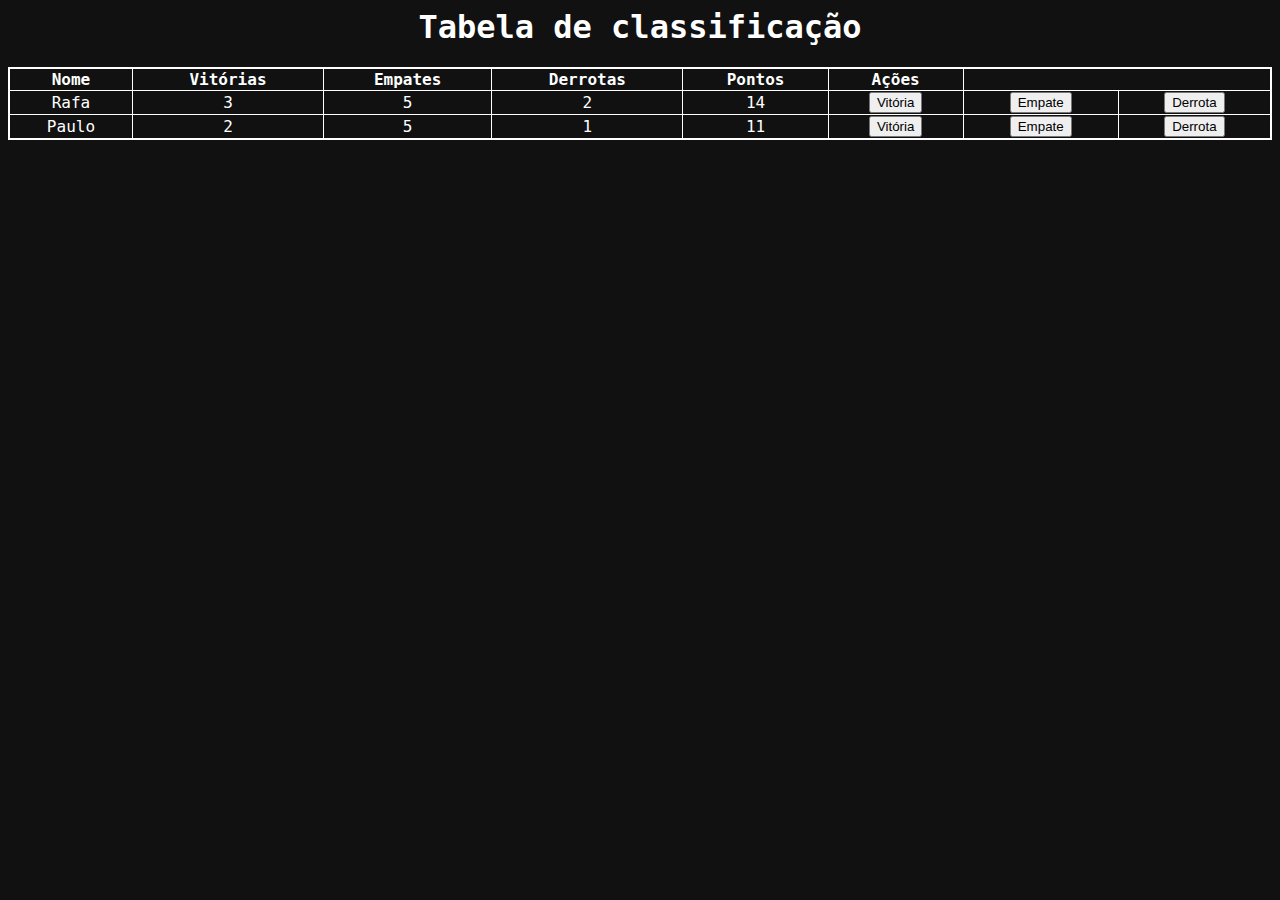
<file: insignias/tabela_de_classificacao/index.html>
<html>
	<head>
		<title>Imersão Dev - Aula 06</title>
		<link rel="stylesheet" href="style.css">
	</head>
<body>
  <link rel="shortcut icon" href="ifavicon.ico">
	
	<h1>Tabela de classificação</h1>	
    <table style="width:100%">
			<thead>
				<tr>
					<th>Nome</th>
					<th>Vitórias</th>
					<th>Empates</th>
					<th>Derrotas</th>
					<th>Pontos</th>
					<th>Ações</th>
				</tr>
			</thead>
			<tbody id="tabelaJogadores"></tbody>
    </table>
</body>
<script src="script.js"></script>
</html>
</file>
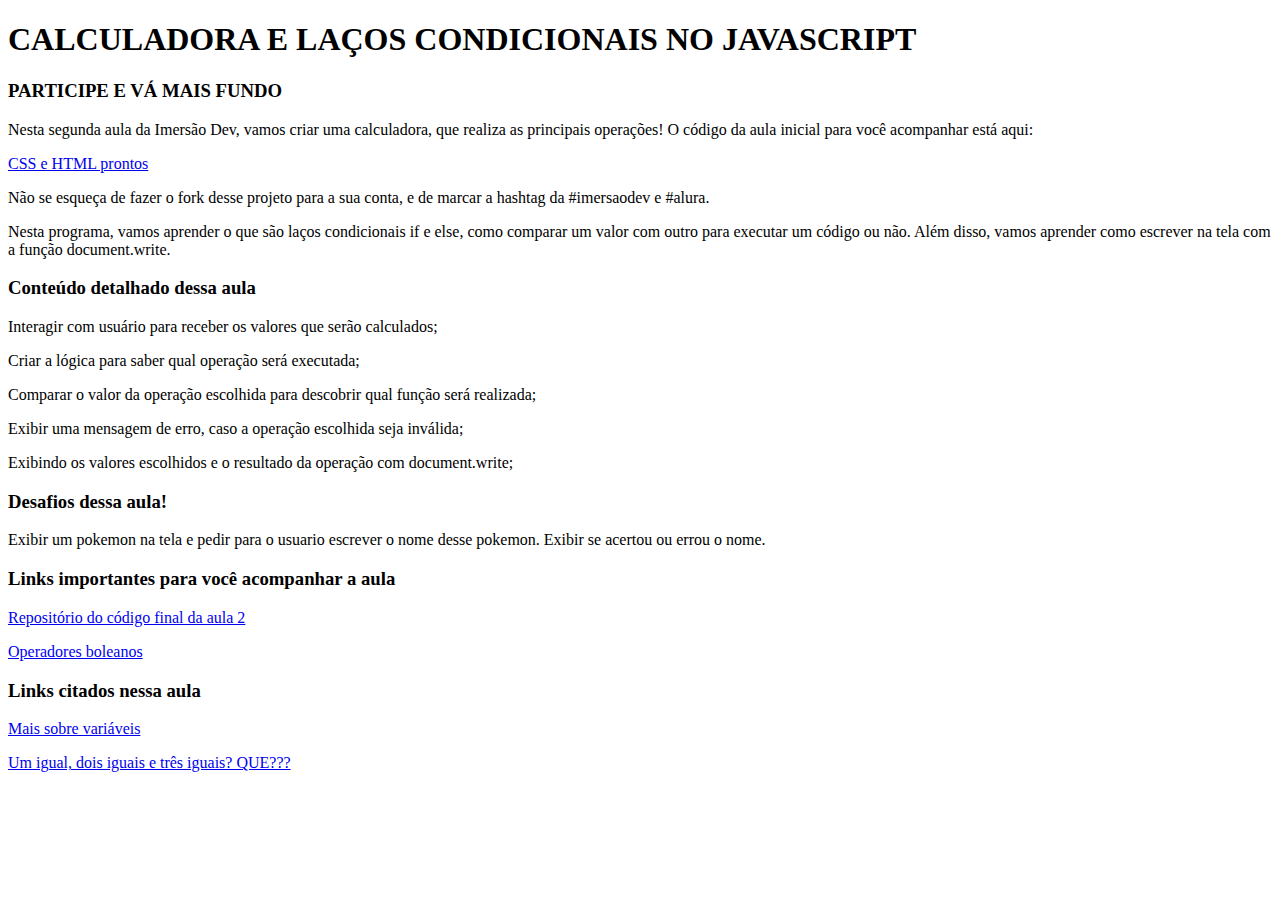
<file: insignias/calculadora/txt.html>
<!DOCTYPE html>
<html lang="en">
<head>
  <meta charset="UTF-8">
  <meta http-equiv="X-UA-Compatible" content="IE=edge">
  <meta name="viewport" content="width=device-width, initial-scale=1.0">
  <title>Document</title>
</head>
<body>
  <h1>
    CALCULADORA E LAÇOS CONDICIONAIS NO JAVASCRIPT
  </h1> 
<h3>
  PARTICIPE E VÁ MAIS FUNDO
</h3>
<p>
  Nesta segunda aula da Imersão Dev, vamos criar uma calculadora, que realiza as principais operações! O código da aula inicial para você acompanhar está aqui:
</p> 

<a href="https://codepen.io/imersao-dev/pen/BapBRLV">CSS e HTML prontos</a> 

<p>Não se esqueça de fazer o fork desse projeto para a sua conta, e de marcar a hashtag da #imersaodev e #alura.</p> 

<p>
  Nesta programa, vamos aprender o que são laços condicionais if e else, como comparar um valor com outro para executar um código ou não. Além disso, vamos aprender como escrever na tela com a função document.write.
</p>
<h3>
  Conteúdo detalhado dessa aula <!-- FIXO -->
</h3>
<p>
  Interagir com usuário para receber os valores que serão calculados;
</p> 
<p>
  Criar a lógica para saber qual operação será executada;
</p> 
<p>
  Comparar o valor da operação escolhida para descobrir qual função será realizada;
</p> 
<p>
  Exibir uma mensagem de erro, caso a operação escolhida seja inválida;
</p> 
<p>
  Exibindo os valores escolhidos e o resultado da operação com document.write;
</p> 
<h3>
  Desafios dessa aula!  <!-- FIXO -->
</h3>
<p>
  Exibir um pokemon na tela e pedir para o usuario escrever o nome desse pokemon. Exibir se acertou ou errou o nome.
</p> 
<h3>
  Links importantes para você acompanhar a aula <!-- FIXO -->
</h3>
<p><a href="https://codepen.io/imersao-dev/pen/zYNOZRX">Repositório do código final da aula 2</a> </p>
<p><a href="https://developer.mozilla.org/pt-BR/docs/Web/JavaScript/Guide/Expressions_and_operators">Operadores boleanos</a> </p>
<h3>
  Links citados nessa aula <!-- FIXO -->
</h3>
<p><a href="https://developer.mozilla.org/pt-BR/docs/Web/JavaScript/Guide/Grammar_and_types#variáveis">Mais sobre variáveis</a> </p>
<p><a href="https://pt.stackoverflow.com/questions/7/qual-a-diferença-entre-os-operadores-e-em-javascript">Um igual, dois iguais e três iguais? QUE???</a> </p>
</body>
</html>
</file>
<file: insignias/tabela_de_classificacao/style.css>
* {
  text-align: center;
}

body {
  font-family: 'Roboto Mono', monospace;
  min-height: 400px;
  background-image: url('https://www.alura.com.br/assets/img/imersoes/dev-2021/tabela-classificacao-bg.png');
  background-color: #111;
  background-size: 100%;
  background-position: center;
  background-repeat: no-repeat;
}

.container {
  text-align: center;
  padding: 20px;
  height: 100vh;
}

.page-title {
  color: #ffffff;
  margin: 0 0 5px;
}

.page-subtitle {
  color: #ffffff;
  margin-top: 5px;
}

.page-logo {
  width: 200px;
}

.alura-logo {
  width: 40px;
  position: absolute;
  top: 10px;
  right: 10px;
}

table {
  border: 2px solid white;
  border-collapse: collapse;
}

h1 {
  color: white;
}

th, tr, td {
  border: solid 1px white;
  color: white;
}
</file>
